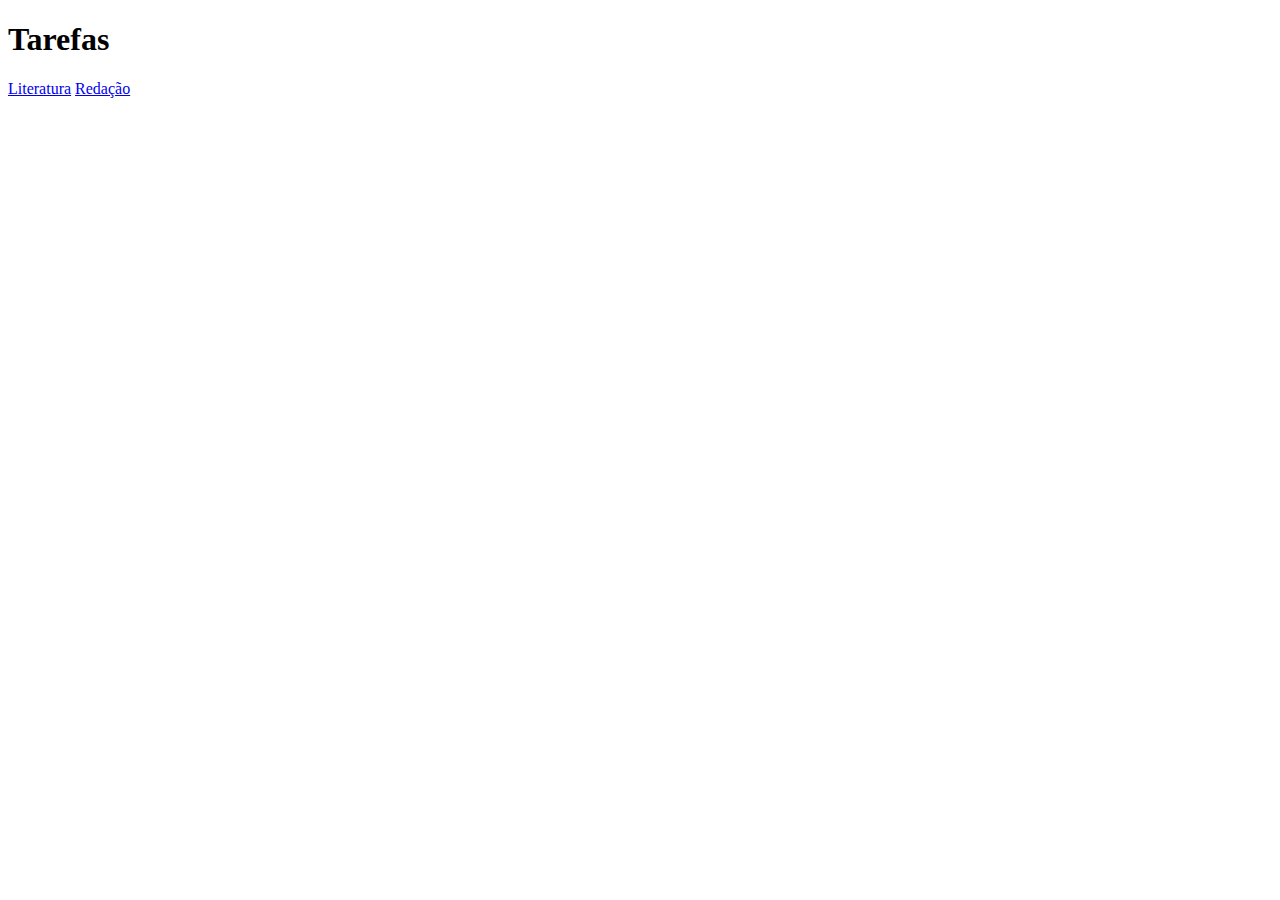
<file: index.html>
<!DOCTYPE html>
<html lang="pt-BR">

<head>
    <meta charset="utf-8">
    <meta name="viewport" content="width=device-width, initial-scale=1, shrink-to-fit=no">
    <title>Tarefas</title>
</head>

<body>
    <h1>Tarefas</h1>
    <a href="literatura/">Literatura</a>
    <a href="redacao/">Redação</a>
</body>

</html>
</file>
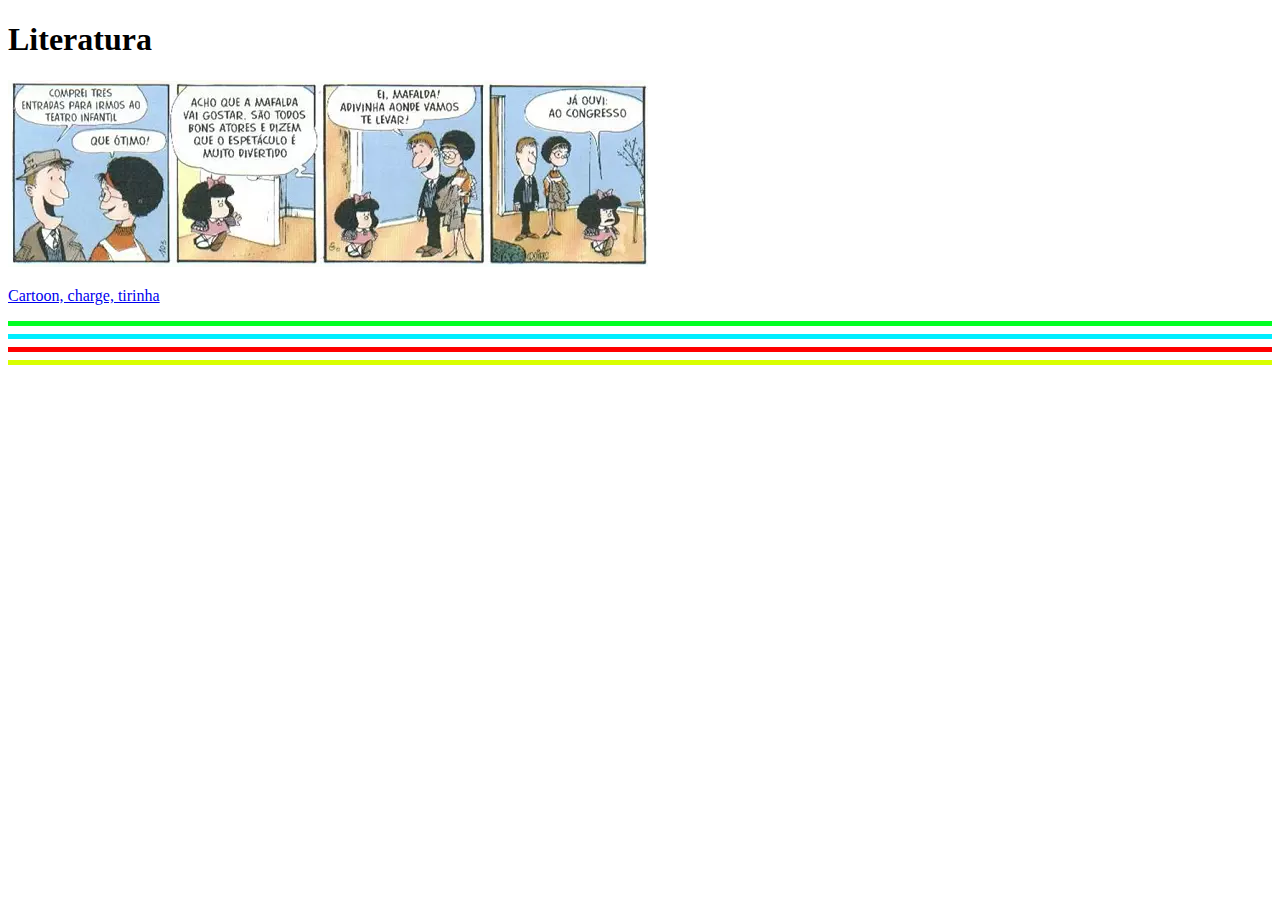
<file: literatura/index.html>
<!DOCTYPE html>
<html lang="pt-BR">

<head>
    <meta charset="utf-8">
    <meta name="viewport" content="width=device-width, initial-scale=1, shrink-to-fit=no">
    <link rel="stylesheet" href="../style.css">
    <title>Literatura</title>
</head>

<body>
    <h1>Literatura</h1>
    <a href="cartoon-charge-tirinha/"><img src="cartoon-charge-tirinha/Mafalda.webp" alt=""></a>
    <p><a href="cartoon-charge-tirinha/">Cartoon, charge, tirinha</a></p>
    <hr>
    <hr>
    <hr>
    <hr>

</body>

</html>
</file>
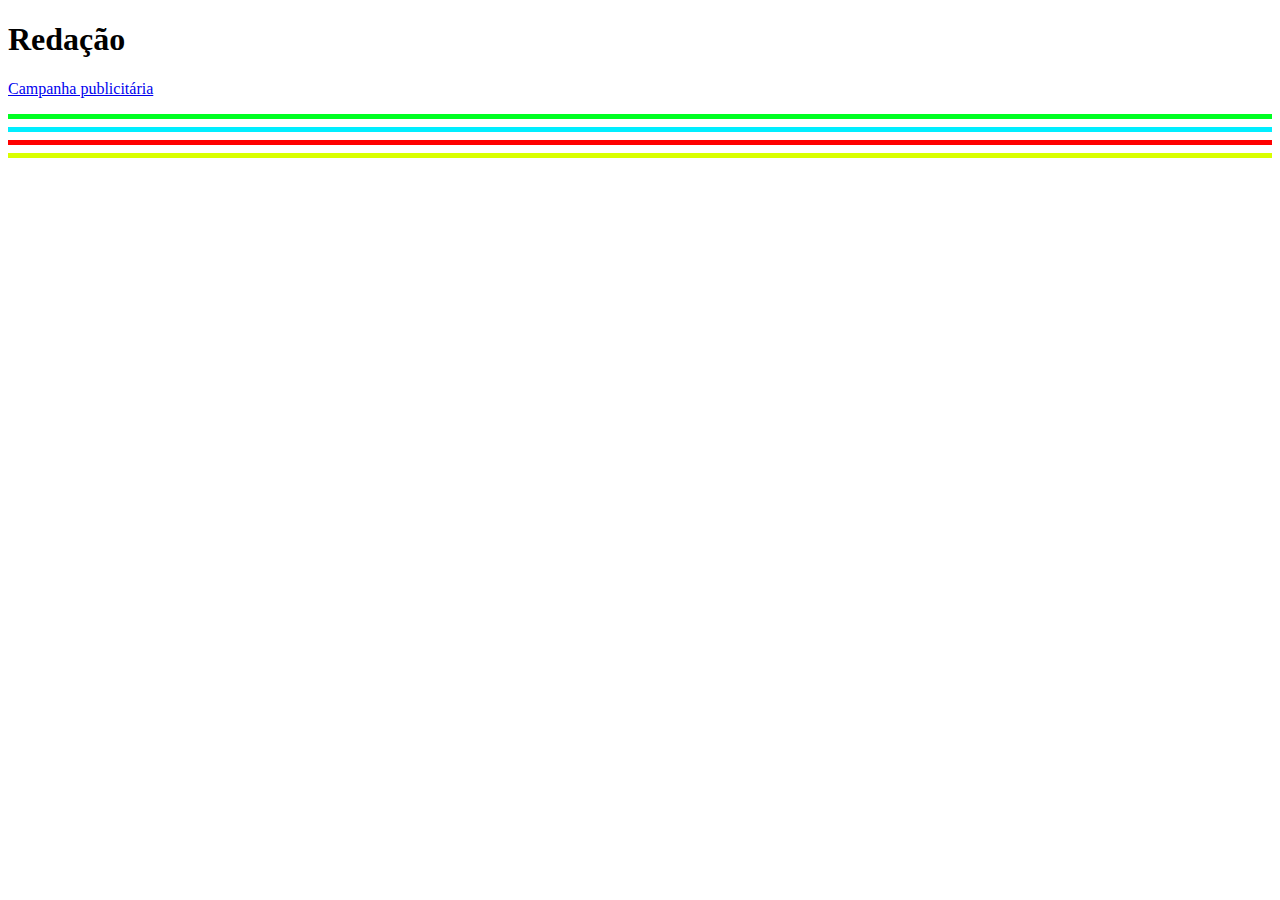
<file: redacao/index.html>
<!DOCTYPE html>
<html lang="pt-BR">

<head>
    <meta charset="utf-8">
    <meta name="viewport" content="width=device-width, initial-scale=1, shrink-to-fit=no">
    <link rel="stylesheet" href="../style.css">
    <title>Redação</title>
</head>

<body>
    <h1>Redação</h1>
    <p><a href="campanha-publicitaria/index.html">Campanha publicitária</a></p>
    <hr>
    <hr>
    <hr>
    <hr>

</body>

</html>
</file>
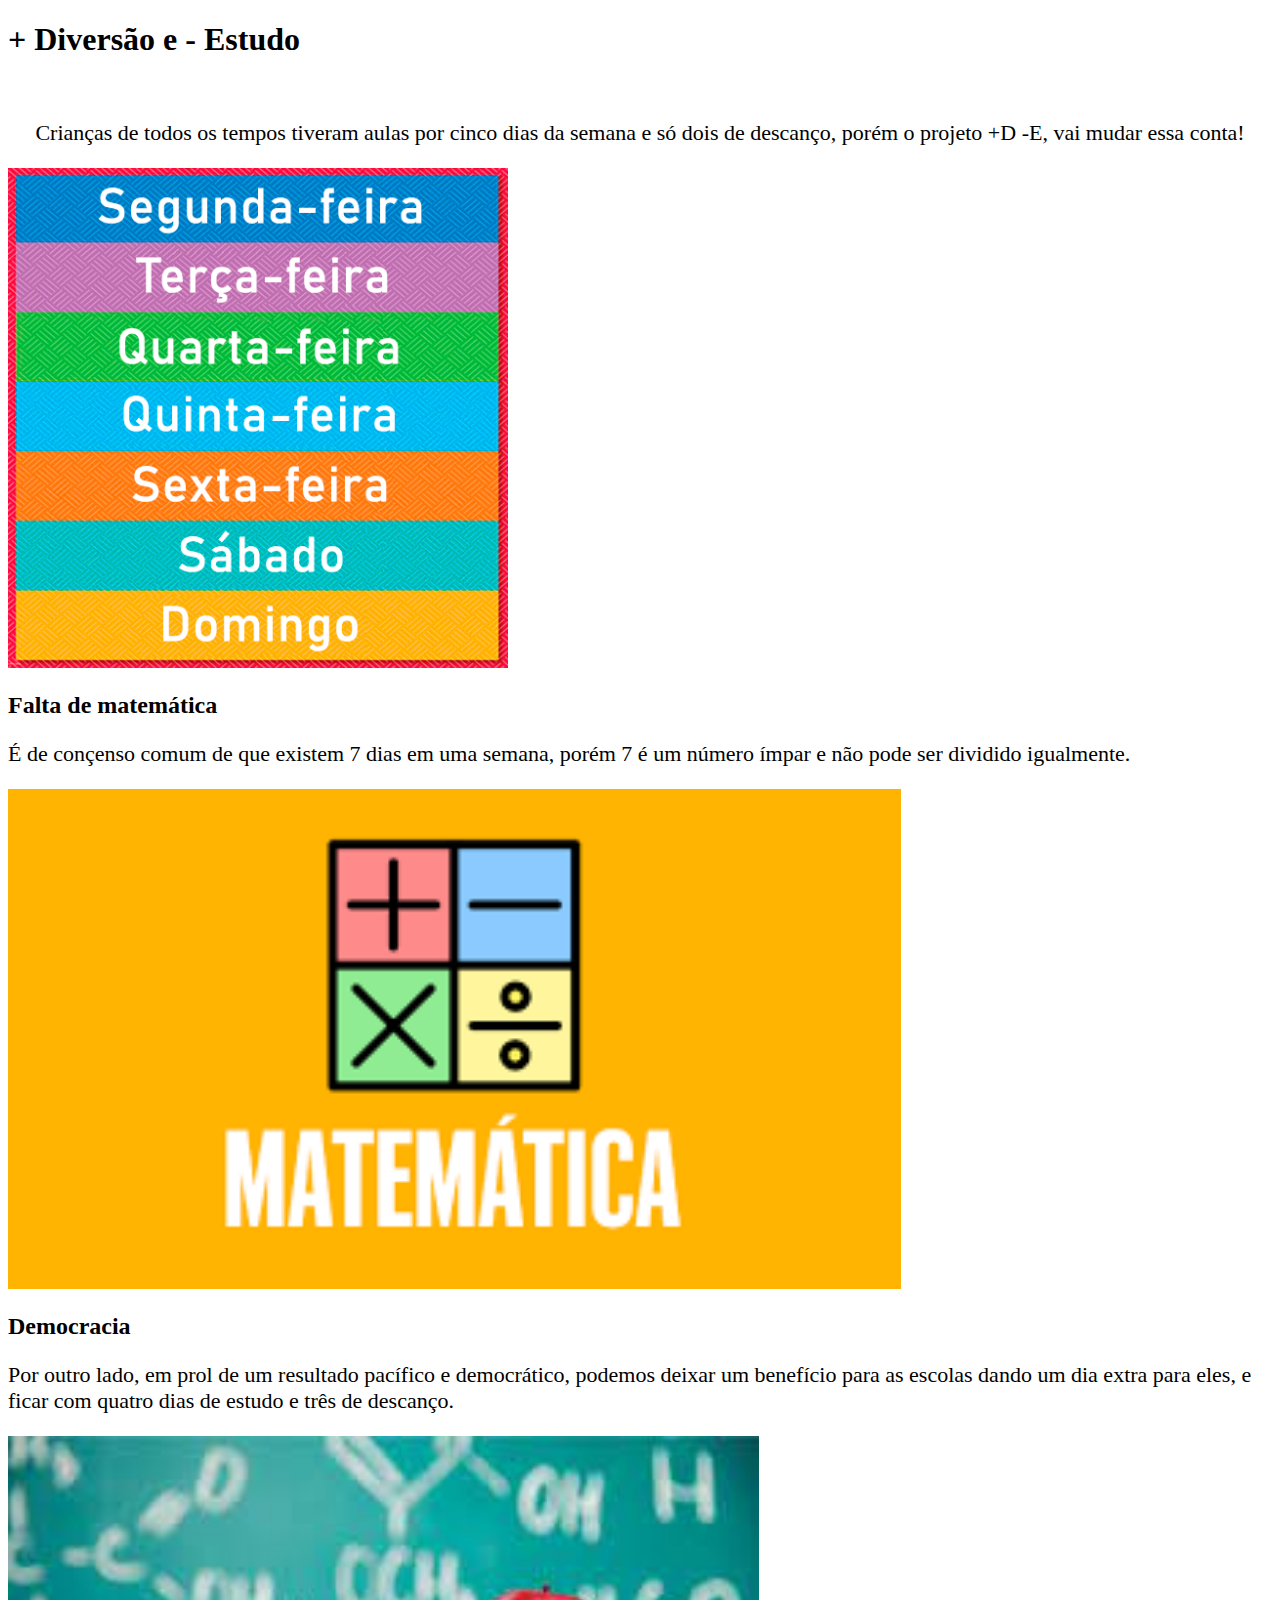
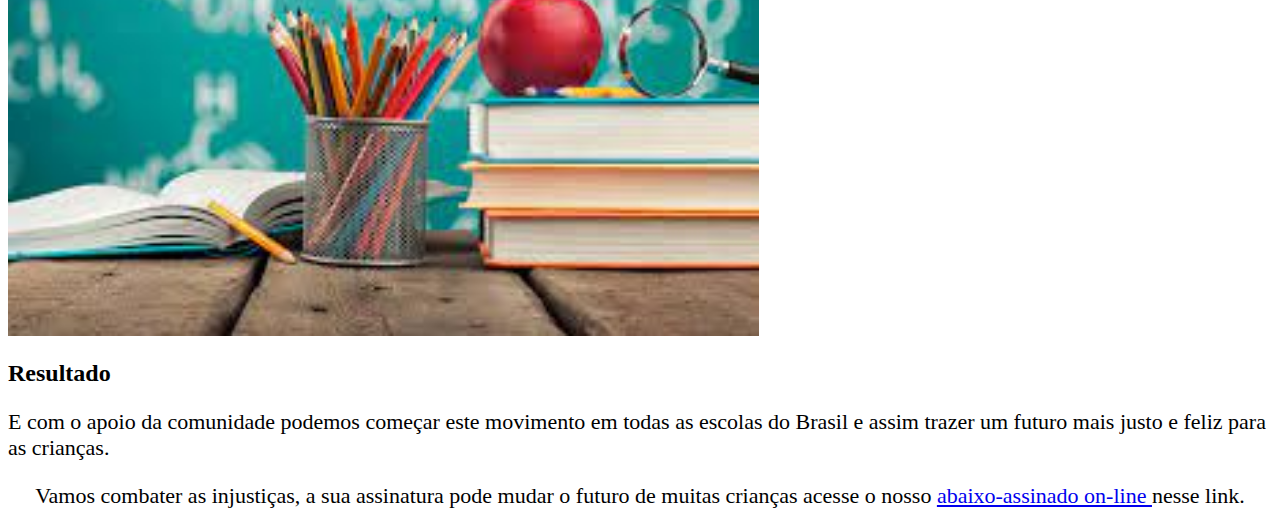
<file: redacao/campanha-publicitaria/index.html>
<!DOCTYPE html>
<html lang="pt-br">

<head>
    <meta charset="UTF-8">
    <meta http-equiv="X-UA-Compatible" content="IE=edge">
    <meta name="viewport" content="width=device-width, initial-scale=1.0">
    <link rel="stylesheet" href="style.css">
    <link rel="stylesheet" href="https://cdn.jsdelivr.net/npm/bootstrap@4.6.0/dist/css/bootstrap.min.css"
        integrity="sha384-B0vP5xmATw1+K9KRQjQERJvTumQW0nPEzvF6L/Z6nronJ3oUOFUFpCjEUQouq2+l" crossorigin="anonymous">
    <title>+ Diversão e - Estudo</title>
</head>

<body class="container-fluid">
    <h1 class="text-center">+ Diversão e - Estudo</h1>
    <br>
    <p class="texto">Crianças de todos os tempos tiveram aulas por cinco dias da semana e só dois de descanço, porém
        o projeto +D -E, vai mudar essa conta!</p>
    <div class="card-group">
        <div class="card">
            <img height="500px" src="semana.png" class="card-img-top" alt="...">
            <div class="card-body text-success">
                <h2 class="card-title">Falta de matemática</h2>
                <p class="card-text">É de conçenso comum de que existem 7 dias em uma semana, porém 7 é um
                    número ímpar e não pode ser dividido igualmente.
                </p>
                <p class="card-text"><small class="text-muted"></small></p>
            </div>
        </div>
        <div class="card">
            <img height="500px" src="mat.png" class="card-img-top" alt="...">
            <div class="card-body text-warning">
                <h2 class="card-title">Democracia</h2>
                <p class="card-text"> Por outro lado, em prol de um resultado
                    pacífico e democrático, podemos deixar um benefício para as escolas dando um dia extra para eles,
                    e ficar com quatro dias de estudo e três de descanço.
                </p>
                <p class="card-text"><small class="text-muted"></small></p>
            </div>
        </div>
        <div class="card">
            <img height="500px" src="esola.jpg" class="card-img-top" alt="...">
            <div class="card-body text-info">
                <h2 class="card-title">Resultado</h2>
                <p class="card-text">E com o apoio da comunidade podemos começar este movimento em todas as escolas do
                    Brasil e assim trazer um futuro mais justo e feliz para as crianças.</p>
                <p class="card-text"><small class="text-muted"></small></p>
            </div>
        </div>
    </div>
    <p class="texto">Vamos combater as injustiças, a sua assinatura pode mudar o futuro de muitas crianças acesse o
        nosso
        <a href="https://www.msf.org.br/doacao-unica">abaixo-assinado on-line </a>nesse link.
    </p>
    <script src="https://code.jquery.com/jquery-3.5.1.slim.min.js"
        integrity="sha384-DfXdz2htPH0lsSSs5nCTpuj/zy4C+OGpamoFVy38MVBnE+IbbVYUew+OrCXaRkfj"
        crossorigin="anonymous"></script>
    <script src="https://cdn.jsdelivr.net/npm/bootstrap@4.6.0/dist/js/bootstrap.bundle.min.js"
        integrity="sha384-Piv4xVNRyMGpqkS2by6br4gNJ7DXjqk09RmUpJ8jgGtD7zP9yug3goQfGII0yAns"
        crossorigin="anonymous"></script>
</body>

</html>
</file>
<file: style.css>
hr {
    height: 5px;
    width: 100%;
    border-block-style: dashed;
}

hr:nth-of-type(4n+1) {
    background-color: rgb(0, 255, 34);
    border: rgb(0, 189, 25);
}

hr:nth-of-type(4n+2) {
    background-color: rgb(0, 238, 255);
    border: rgb(0, 176, 189);
}

hr:nth-of-type(4n+3) {
    background-color: rgb(255, 0, 0);
    border: rgb(211, 0, 0);
}

hr:nth-of-type(4n) {
    background-color: rgb(217, 255, 0);
    border: rgb(219, 223, 0);
}
</file>
<file: redacao/campanha-publicitaria/style.css>
.texto {
    text-align: center;
}
p {
font-size: 22px;
}
</file>
